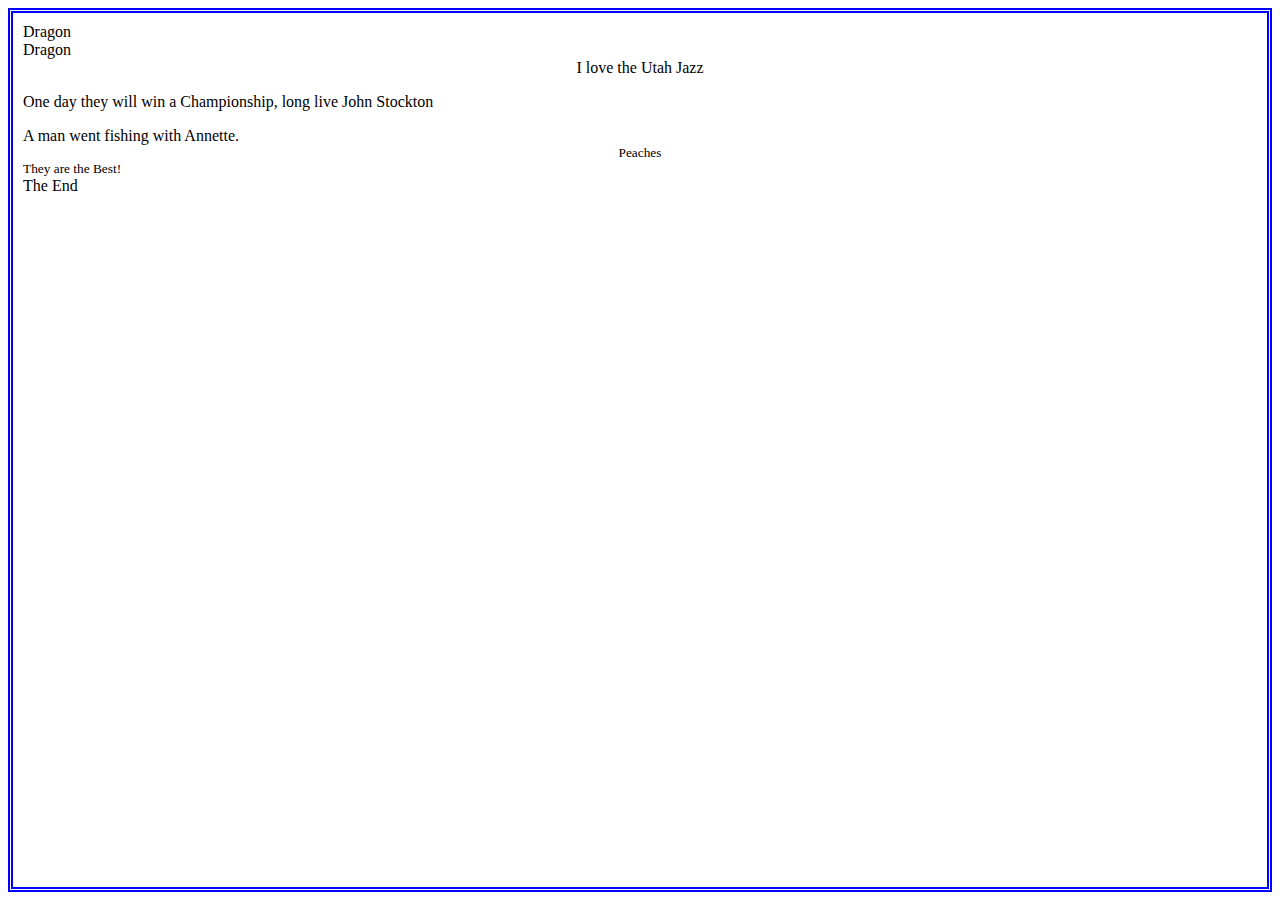
<file: hello world.html>
<html>
 <head>
  <title> My Website </title> 
 </head>
 <body style="border:5px double blue;padding:10px">
 	Dragon <br/> Dragon
	<center>I love the Utah Jazz</center>
	<p>One day they will win a Championship, long live John Stockton</p>
	<div>A man went fishing with Annette.</div>
	<center><small>Peaches</small></center>
	<small>They are the Best!</small>
	<footer>The End</footer>
 </body>
</html>
</file>
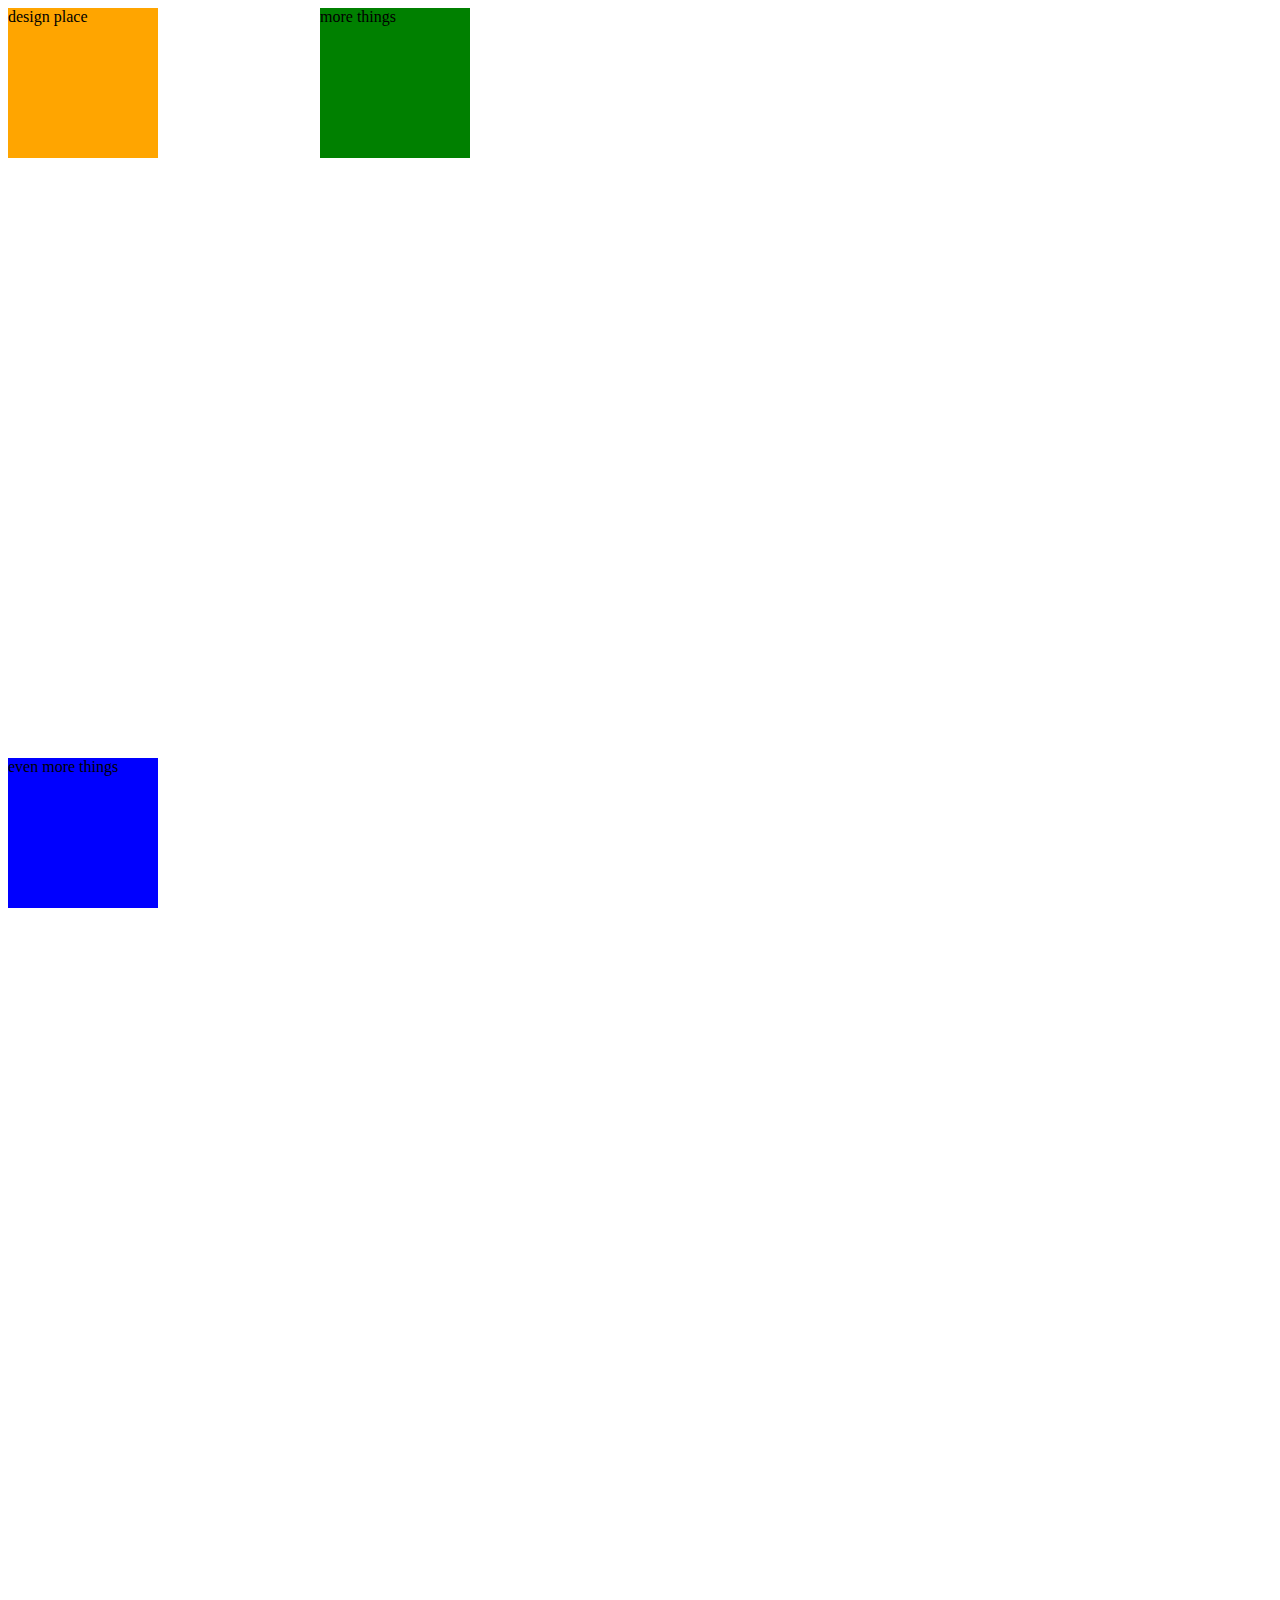
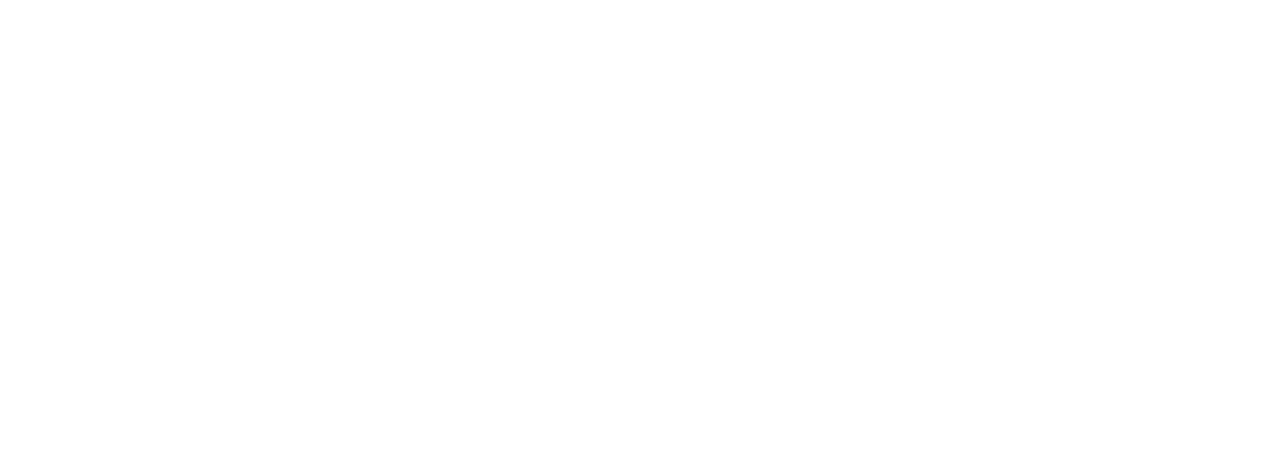
<file: positions.html>
<html>
<head>
	<link type="text/css" rel="stylesheet" href="main.css" />
<title> </title> 
</head>
<body id="body-height"> 
<div id="one"> design place</div>
<div id="two"> more things</div>
<div id="three"> even more things</div>	 
</body>
</html>
</file>
<file: main.css>
.listitem { 
  	color:blue;
  	font-size: 18px;
  	}
  	

  	.paragraph {
  		color:blue;
  		font-size: 2.5em;
  	}
  

  	#background {
background-color:#a45200;
}


#button {
width:300px;
height:110px;
color:white;
background-color:black;
border-radius:15px;
}


header {
height:250px;
width:99%;
border:2px solid black;
background-color:grey;
margin-bottom: 200px}




footer {
height:250px;
width:99%;
border:2px solid black;
background-color:grey;
}


.wrap-trivia {
height:500px;
width:450px;
border:5px red
;padding: 200px}


.wrap-list {
height:100px;
width:450px;
border:5px dashed black;
}


  #one{
height: 150px;
width: 150px;
background-color: orange;
display: inline-block;
position: absolute;
z-index: 2}

#two{
height: 150px;
width: 150px;
background-color: green;
display: inline-block;
position: fixed;
left: 25%;
z-index: 1
}


#three{
height: 150px;
width: 150px;
background-color: blue;
display: inline-block;
position: absolute;
position: relative;
top: 750px
}

#body-height{height: 2048px}

.navitem{
  list-style-type: none;
  display: inline;
  padding-right: 1.5em;
}
#navmenu{
width:250px;
height:30px;
margin: auto; 
}
a:link{ 
color:black;
} 

a:visited{ 
color:blue;
} 

a:hover{ 
color:purple;
} 

a:active{ 
color:black;}

#bone{
  float: center;
width: 400px}
</file>
